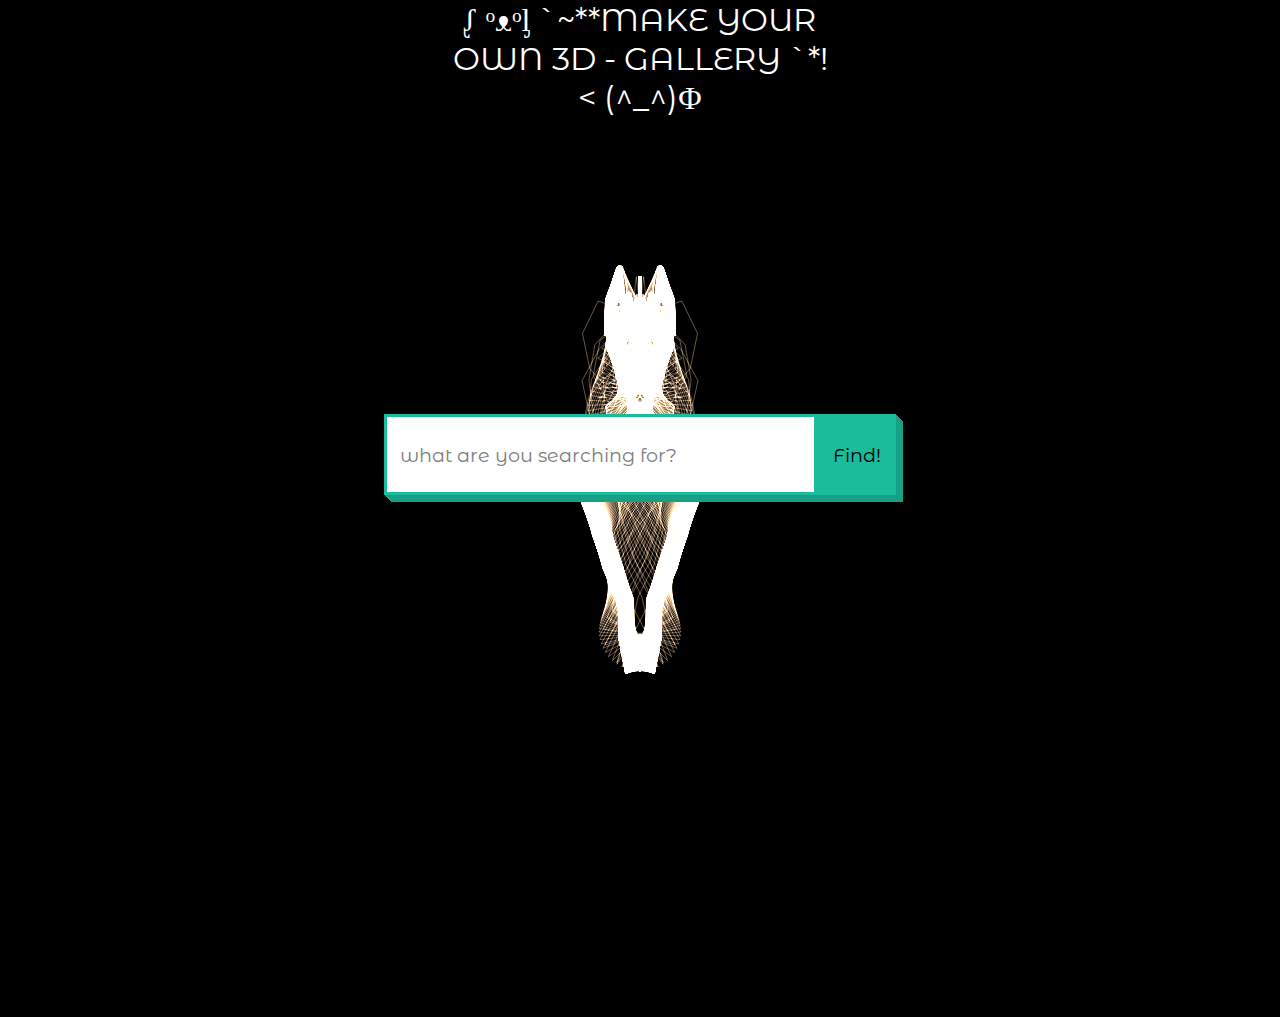
<file: index.html>
<!DOCTYPE html>
<html >
  <head>
    <meta charset="UTF-8">
    <title>Create an Awesome Gallery </title>

    <link href='https://fonts.googleapis.com/css?family=Montserrat+Alternates' rel='stylesheet' type='text/css'>
    <link rel="stylesheet" href="css/style.css">

  </head>

  <body>

    <h1 id="title" > ᶘ ᵒᴥᵒᶅ `~**MAKE YOUR OWN  3D - GALLERY `*!< (^_^)Φ </h1>
  <form method="GET" action="main.html" autocomplete="off">
  <div class="field" id="searchform">
    <input id="searchterm" placeholder="what are you searching for?" name="q" id="q" class="searchbox" type="text" style="" onblur="this.focus()" autofocus />
    <button type="submit" id="search">Find!</button>
  </div>
  <input type="submit" id="search" style="position: absolute; left: -9999px" onclick="mainFunction();"/>
</form>
<script src="js/index.js"></script>

  </body>
</html>
</file>
<file: css/style.css>
html {
	overflow: hidden;
	touch-action: none;
	content-zooming: none;
}

body {
	position: absolute;
	margin: 0;
	padding: 0;
	width: 100%;
	height: 100%;
	background: #000;
}

canvas {
	width: 100%;
	height: 100%;
	background: #000;
	position: absolute;
}
input {

 background-color:white;;
color: black;
border: 0.2em solid rgb(26, 188, 156);
width: 30%;
font-size:1.5em;

top:50%;
left:35%

}

* {
    margin:0;
    padding:0;
    font:12pt 'Montserrat Alternates';
}

body {
}

.field {
  z-index:101; /* do not remove, required for canvas*/
  position:absolute;/* do not remove, required for canvas*/
  width:40%;
  height:9%;
  top: 46%;
  left: 30%;
  display:flex;

  flex-direction:row;
  box-shadow:
   1px 1px 0 rgb(22, 160, 133),
   2px 2px 0 rgb(22, 160, 133),
   3px 3px 0 rgb(22, 160, 133),
   4px 4px 0 rgb(22, 160, 133),
   5px 5px 0 rgb(22, 160, 133),
   6px 6px 0 rgb(22, 160, 133),
   7px 7px 0 rgb(22, 160, 133)
  ;
}

.field>input[type=text],
.field>button {
  display:block;
  font:1.2em 'Montserrat Alternates';
}

.field>input[type=text] {
  flex:1;
  padding:0.7em;
}

.field>button {
  padding:0.6em 0.8em;
  background-color:rgb(26, 188, 156);
  color:black;
  border:none;
}

::-webkit-input-placeholder {
  color:gray;
}

input:focus {
  outline: none;
}

#title {
  position:abosolute;
  width:30%;
  top: 10%;
  margin: 0 auto;
  text-align: center;
  background-color: rgba(0,0,0,0.5);
  color: white;
  font-size: 2em;
}
</file>
